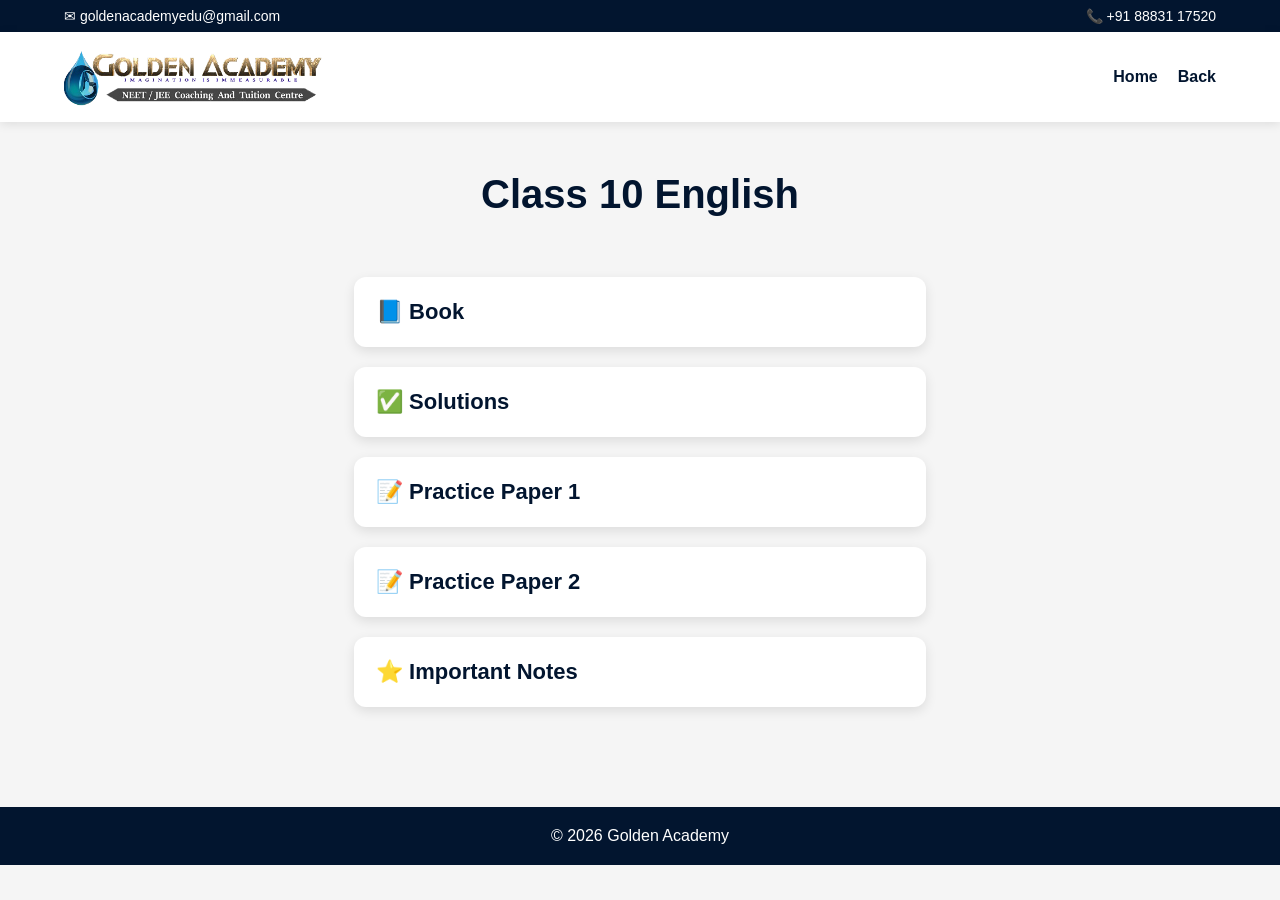
<file: class10-english.html>
<!DOCTYPE html>
<html lang="en">
<head>
<meta charset="UTF-8">
<meta name="viewport" content="width=device-width, initial-scale=1.0">

<title>Class 10 English Materials</title>

<style>

*{
margin:0;
padding:0;
box-sizing:border-box;
font-family:Arial, Helvetica, sans-serif;
}

body{
background:#f5f5f5;
}

.top-bar{
background:#02152f;
color:white;
padding:8px 5%;
display:flex;
justify-content:space-between;
font-size:14px;
}

.email a{
color:white;
text-decoration:none;
}

.navbar{
background:white;
padding:15px 5%;
display:flex;
justify-content:space-between;
align-items:center;
box-shadow:0 2px 10px rgba(0,0,0,0.1);
}

.logo{
height:60px;
}

.nav-links{
display:flex;
gap:20px;
}

.nav-links a{
text-decoration:none;
color:#02152f;
font-weight:bold;
}

.page-title{
text-align:center;
padding:50px 20px 20px;
}

.page-title h1{
font-size:40px;
color:#02152f;
}

.materials{
padding:40px 5%;
max-width:700px;
margin:auto;
}

.material-link{
display:block;
background:white;
padding:22px;
margin-bottom:20px;
border-radius:12px;
text-decoration:none;
font-size:22px;
font-weight:bold;
color:#02152f;
box-shadow:0 4px 12px rgba(0,0,0,0.1);
transition:0.3s;
}

.material-link:hover{
background:#02152f;
color:white;
transform:translateX(5px);
}

footer{
background:#02152f;
color:white;
text-align:center;
padding:20px;
margin-top:40px;
}

</style>
</head>

<body>

<div class="top-bar">

<div class="email">
<a href="mailto:goldenacademyedu@gmail.com">
✉︎ goldenacademyedu@gmail.com
</a>
</div>

<div>
📞 +91 88831 17520
</div>

</div>

<nav class="navbar">

<img src="logo.png" class="logo">

<div class="nav-links">
<a href="index.html">Home</a>
<a href="class10-materials.html">Back</a>
</div>

</nav>

<section class="page-title">
<h1>Class 10 English</h1>
</section>

<section class="materials">

<a href="YOUR_BOOK_LINK" class="material-link" target="_blank">
📘 Book
</a>

<a href="YOUR_SOLUTIONS_LINK" class="material-link" target="_blank">
✅ Solutions
</a>

<a href="YOUR_PRACTISE1_LINK" class="material-link" target="_blank">
📝 Practice Paper 1
</a>

<a href="YOUR_PRACTISE2_LINK" class="material-link" target="_blank">
📝 Practice Paper 2
</a>

<a href="YOUR_NOTES_LINK" class="material-link" target="_blank">
⭐ Important Notes
</a>

</section>

<footer>
© 2026 Golden Academy
</footer>

</body>
</html>
</file>
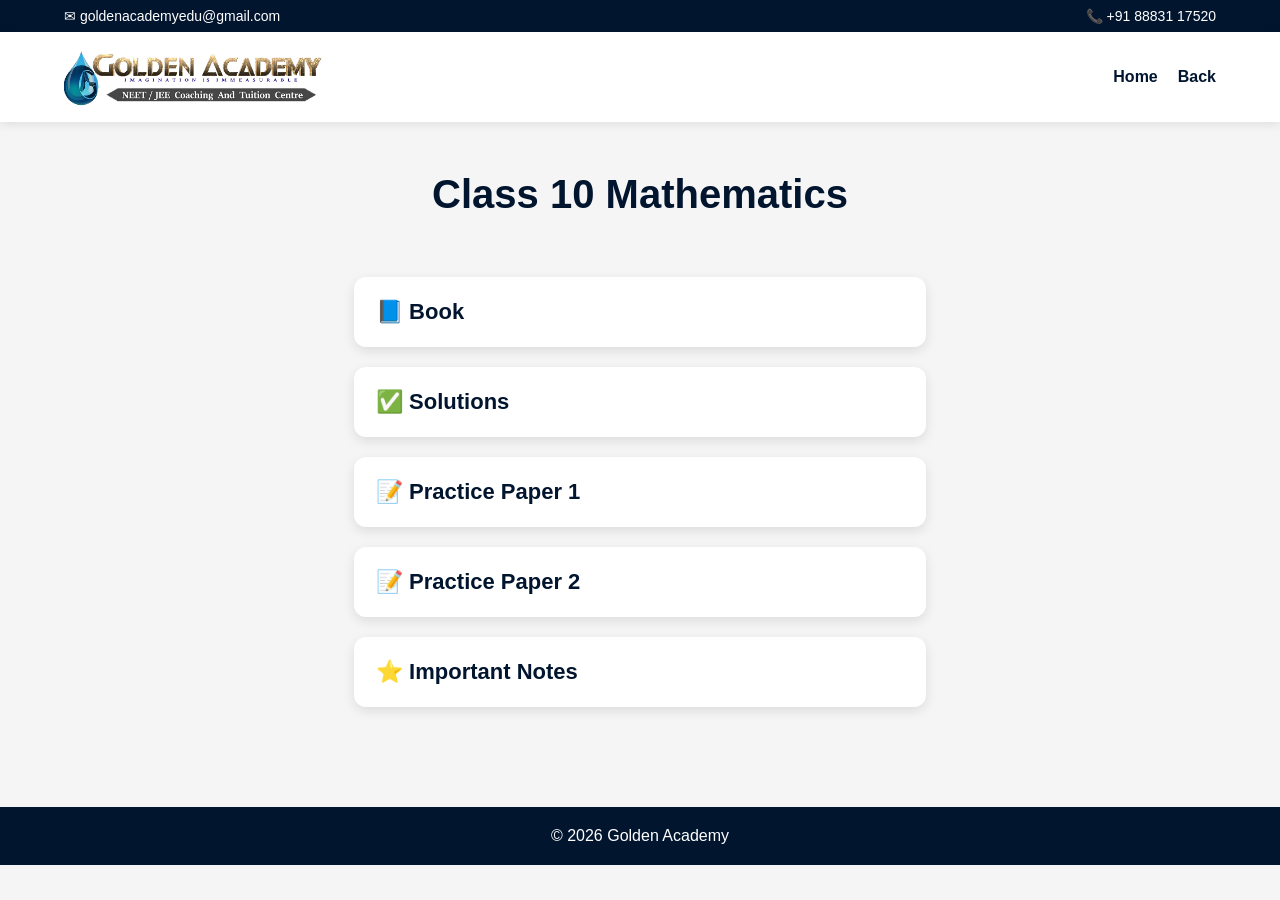
<file: class10-math.html>
<!DOCTYPE html>
<html lang="en">
<head>
<meta charset="UTF-8">
<meta name="viewport" content="width=device-width, initial-scale=1.0">

<title>Class 10 Math Materials</title>

<style>

*{
margin:0;
padding:0;
box-sizing:border-box;
font-family:Arial, Helvetica, sans-serif;
}

body{
background:#f5f5f5;
}

/* TOP BAR */

.top-bar{
background:#02152f;
color:white;
padding:8px 5%;
display:flex;
justify-content:space-between;
font-size:14px;
}

.email a{
color:white;
text-decoration:none;
}

/* NAVBAR */

.navbar{
background:white;
padding:15px 5%;
display:flex;
justify-content:space-between;
align-items:center;
box-shadow:0 2px 10px rgba(0,0,0,0.1);
}

.logo{
height:60px;
}

.nav-links{
display:flex;
gap:20px;
}

.nav-links a{
text-decoration:none;
color:#02152f;
font-weight:bold;
}

/* TITLE */

.page-title{
text-align:center;
padding:50px 20px 20px;
}

.page-title h1{
font-size:40px;
color:#02152f;
}

/* MATERIAL BOX */

.materials{
padding:40px 5%;
max-width:700px;
margin:auto;
}

.material-link{
display:block;
background:white;
padding:22px;
margin-bottom:20px;
border-radius:12px;

text-decoration:none;
font-size:22px;
font-weight:bold;
color:#02152f;

box-shadow:0 4px 12px rgba(0,0,0,0.1);

transition:0.3s;
}

.material-link:hover{
background:#02152f;
color:white;
transform:translateX(5px);
}

/* FOOTER */

footer{
background:#02152f;
color:white;
text-align:center;
padding:20px;
margin-top:40px;
}

</style>
</head>

<body>

<!-- TOP BAR -->

<div class="top-bar">

<div class="email">
<a href="mailto:goldenacademyedu@gmail.com">
✉︎ goldenacademyedu@gmail.com
</a>
</div>

<div>
📞 +91 88831 17520
</div>

</div>

<!-- NAVBAR -->

<nav class="navbar">

<img src="logo.png" class="logo">

<div class="nav-links">
<a href="index.html">Home</a>
<a href="class10-materials.html">Back</a>
</div>

</nav>

<!-- TITLE -->

<section class="page-title">
<h1>Class 10 Mathematics</h1>
</section>

<!-- LINKS -->

<section class="materials">

<a href="https://drive.google.com/open?id=1ZfJ5IK6fODSLW4uYW-duZrNXnLhXHc2p&usp=drive_fs" class="material-link" target="_blank">
📘 Book
</a>

<a href="YOUR_SOLUTIONS_LINK" class="material-link" target="_blank">
✅ Solutions
</a>

<a href="YOUR_PRACTISE1_LINK" class="material-link" target="_blank">
📝 Practice Paper 1
</a>

<a href="YOUR_PRACTISE2_LINK" class="material-link" target="_blank">
📝 Practice Paper 2
</a>

<a href="YOUR_NOTES_LINK" class="material-link" target="_blank">
⭐ Important Notes
</a>

</section>

<!-- FOOTER -->

<footer>
© 2026 Golden Academy
</footer>

</body>
</html>
</file>
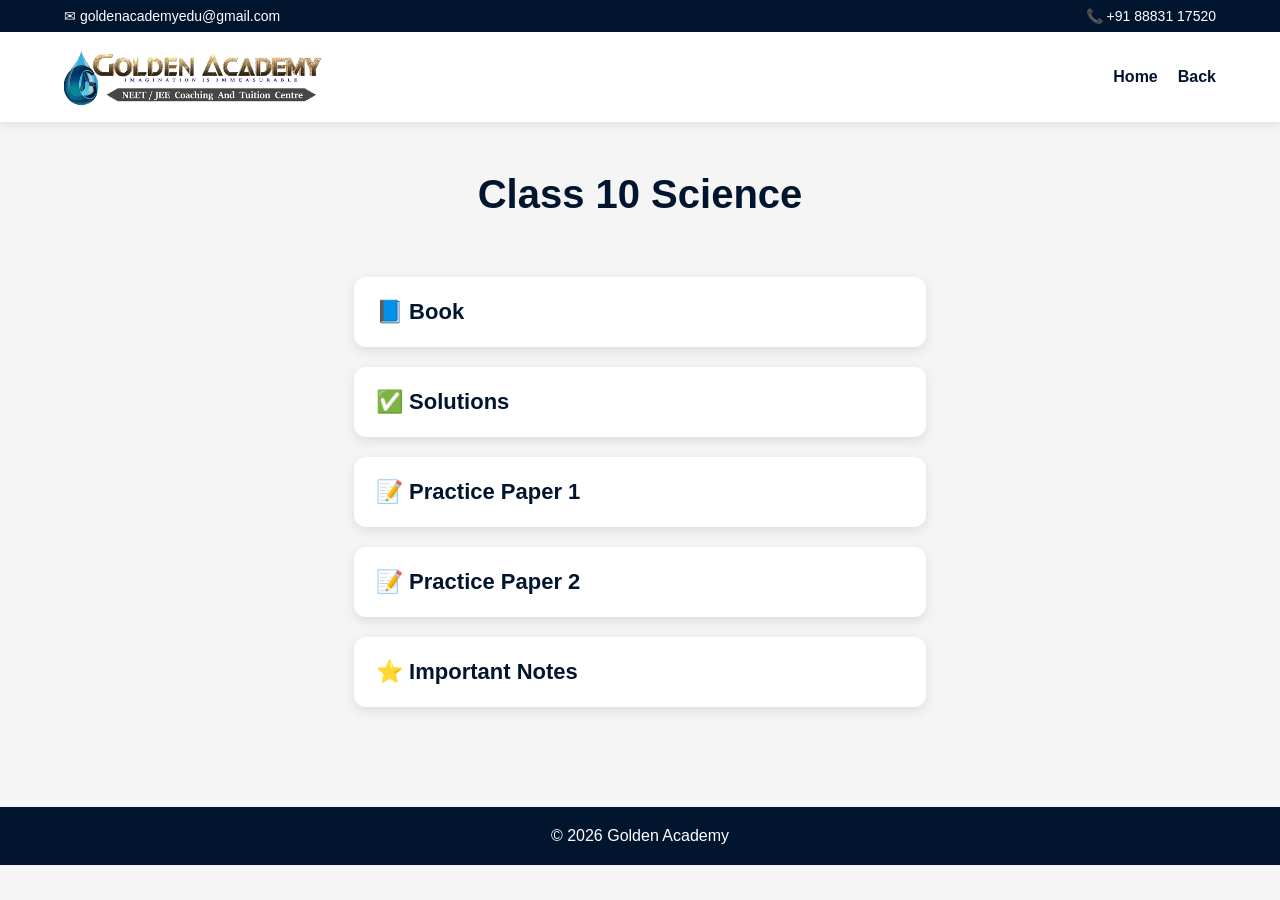
<file: class10-science.html>
<!DOCTYPE html>
<html lang="en">
<head>
<meta charset="UTF-8">
<meta name="viewport" content="width=device-width, initial-scale=1.0">

<title>Class 10 Science Materials</title>

<style>

*{
margin:0;
padding:0;
box-sizing:border-box;
font-family:Arial, Helvetica, sans-serif;
}

body{
background:#f5f5f5;
}

.top-bar{
background:#02152f;
color:white;
padding:8px 5%;
display:flex;
justify-content:space-between;
font-size:14px;
}

.email a{
color:white;
text-decoration:none;
}

.navbar{
background:white;
padding:15px 5%;
display:flex;
justify-content:space-between;
align-items:center;
box-shadow:0 2px 10px rgba(0,0,0,0.1);
}

.logo{
height:60px;
}

.nav-links{
display:flex;
gap:20px;
}

.nav-links a{
text-decoration:none;
color:#02152f;
font-weight:bold;
}

.page-title{
text-align:center;
padding:50px 20px 20px;
}

.page-title h1{
font-size:40px;
color:#02152f;
}

.materials{
padding:40px 5%;
max-width:700px;
margin:auto;
}

.material-link{
display:block;
background:white;
padding:22px;
margin-bottom:20px;
border-radius:12px;
text-decoration:none;
font-size:22px;
font-weight:bold;
color:#02152f;
box-shadow:0 4px 12px rgba(0,0,0,0.1);
transition:0.3s;
}

.material-link:hover{
background:#02152f;
color:white;
transform:translateX(5px);
}

footer{
background:#02152f;
color:white;
text-align:center;
padding:20px;
margin-top:40px;
}

</style>
</head>

<body>

<div class="top-bar">

<div class="email">
<a href="mailto:goldenacademyedu@gmail.com">
✉︎ goldenacademyedu@gmail.com
</a>
</div>

<div>
📞 +91 88831 17520
</div>

</div>

<nav class="navbar">

<img src="logo.png" class="logo">

<div class="nav-links">
<a href="index.html">Home</a>
<a href="class10-materials.html">Back</a>
</div>

</nav>

<section class="page-title">
<h1>Class 10 Science</h1>
</section>

<section class="materials">

<a href="YOUR_BOOK_LINK" class="material-link" target="_blank">
📘 Book
</a>

<a href="YOUR_SOLUTIONS_LINK" class="material-link" target="_blank">
✅ Solutions
</a>

<a href="YOUR_PRACTISE1_LINK" class="material-link" target="_blank">
📝 Practice Paper 1
</a>

<a href="YOUR_PRACTISE2_LINK" class="material-link" target="_blank">
📝 Practice Paper 2
</a>

<a href="YOUR_NOTES_LINK" class="material-link" target="_blank">
⭐ Important Notes
</a>

</section>

<footer>
© 2026 Golden Academy
</footer>

</body>
</html>
</file>
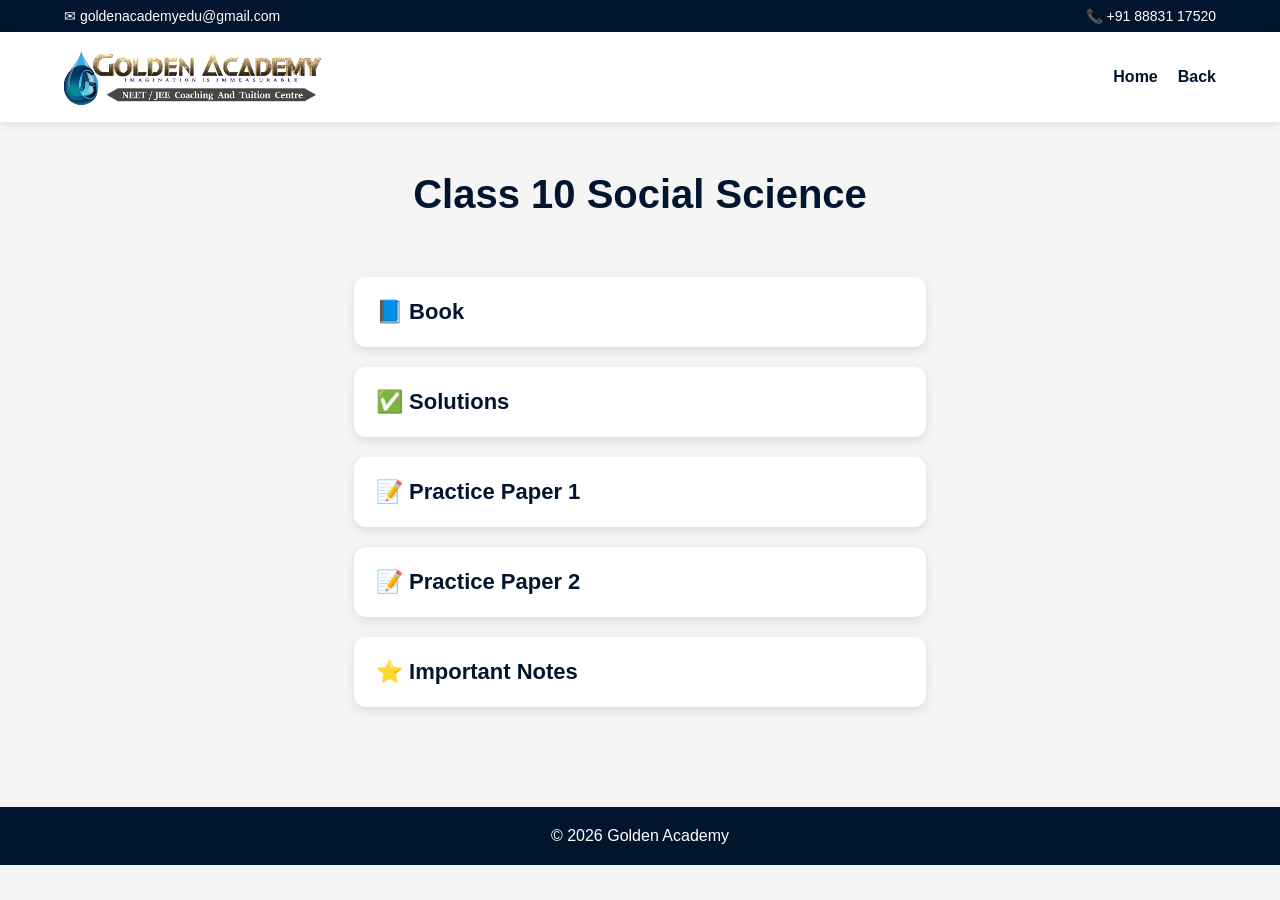
<file: class10-social.html>
<!DOCTYPE html>
<html lang="en">
<head>
<meta charset="UTF-8">
<meta name="viewport" content="width=device-width, initial-scale=1.0">

<title>Class 10 Social Materials</title>

<style>

*{
margin:0;
padding:0;
box-sizing:border-box;
font-family:Arial, Helvetica, sans-serif;
}

body{
background:#f5f5f5;
}

.top-bar{
background:#02152f;
color:white;
padding:8px 5%;
display:flex;
justify-content:space-between;
font-size:14px;
}

.email a{
color:white;
text-decoration:none;
}

.navbar{
background:white;
padding:15px 5%;
display:flex;
justify-content:space-between;
align-items:center;
box-shadow:0 2px 10px rgba(0,0,0,0.1);
}

.logo{
height:60px;
}

.nav-links{
display:flex;
gap:20px;
}

.nav-links a{
text-decoration:none;
color:#02152f;
font-weight:bold;
}

.page-title{
text-align:center;
padding:50px 20px 20px;
}

.page-title h1{
font-size:40px;
color:#02152f;
}

.materials{
padding:40px 5%;
max-width:700px;
margin:auto;
}

.material-link{
display:block;
background:white;
padding:22px;
margin-bottom:20px;
border-radius:12px;
text-decoration:none;
font-size:22px;
font-weight:bold;
color:#02152f;
box-shadow:0 4px 12px rgba(0,0,0,0.1);
transition:0.3s;
}

.material-link:hover{
background:#02152f;
color:white;
transform:translateX(5px);
}

footer{
background:#02152f;
color:white;
text-align:center;
padding:20px;
margin-top:40px;
}

</style>
</head>

<body>

<div class="top-bar">

<div class="email">
<a href="mailto:goldenacademyedu@gmail.com">
✉︎ goldenacademyedu@gmail.com
</a>
</div>

<div>
📞 +91 88831 17520
</div>

</div>

<nav class="navbar">

<img src="logo.png" class="logo">

<div class="nav-links">
<a href="index.html">Home</a>
<a href="class10-materials.html">Back</a>
</div>

</nav>

<section class="page-title">
<h1>Class 10 Social Science</h1>
</section>

<section class="materials">

<a href="YOUR_BOOK_LINK" class="material-link" target="_blank">
📘 Book
</a>

<a href="YOUR_SOLUTIONS_LINK" class="material-link" target="_blank">
✅ Solutions
</a>

<a href="YOUR_PRACTISE1_LINK" class="material-link" target="_blank">
📝 Practice Paper 1
</a>

<a href="YOUR_PRACTISE2_LINK" class="material-link" target="_blank">
📝 Practice Paper 2
</a>

<a href="YOUR_NOTES_LINK" class="material-link" target="_blank">
⭐ Important Notes
</a>

</section>

<footer>
© 2026 Golden Academy
</footer>

</body>
</html>
</file>
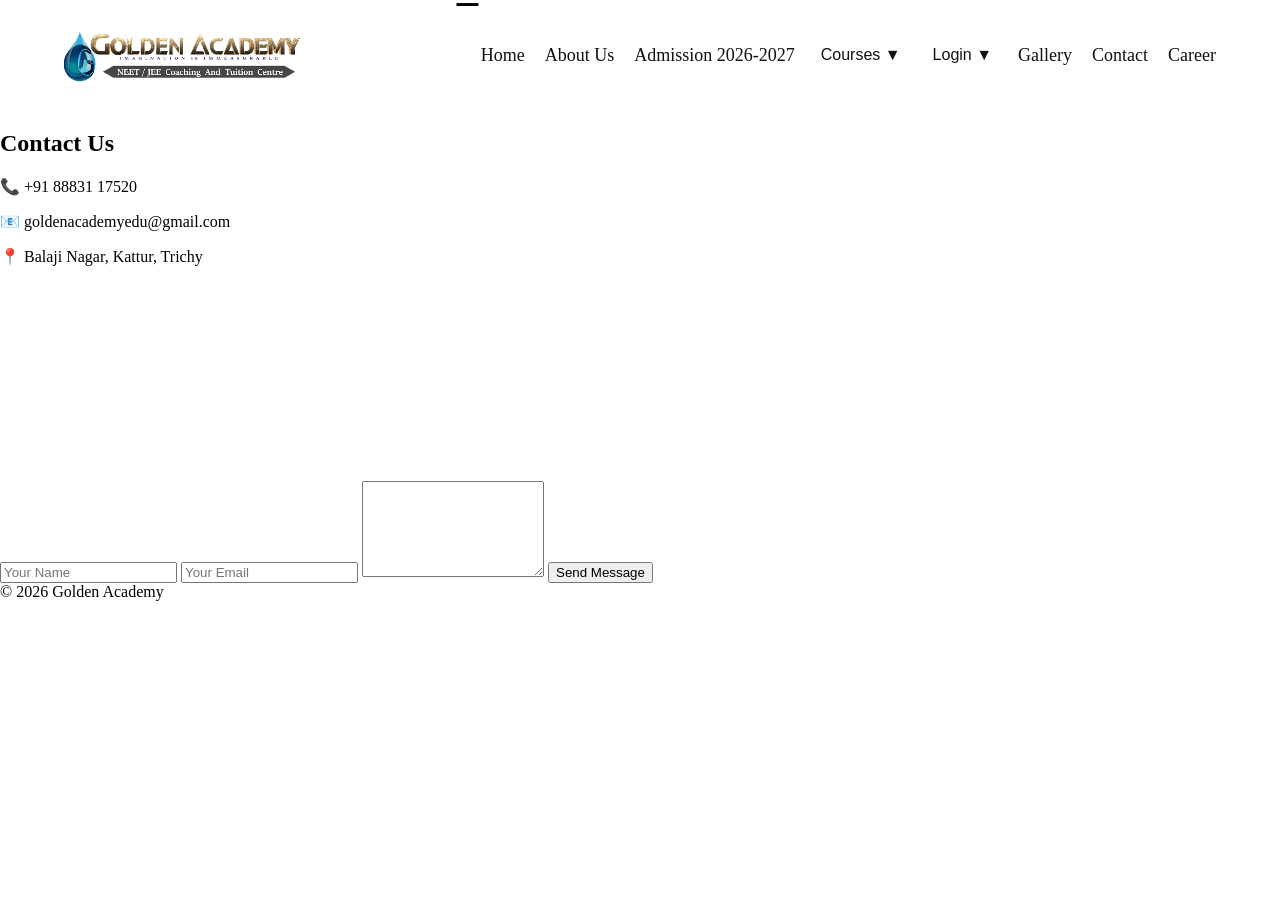
<file: contact.html>
<!DOCTYPE html>
<html lang="en">

<head>
  <meta charset="UTF-8" />
  <meta name="viewport" content="width=device-width, initial-scale=1.0" />

  <title>Contact - Golden Academy</title>

  <link rel="stylesheet" href="style.css" />
</head>

<body>

<!-- NAVBAR -->

<nav class="navbar">

  <img src="logo.png" class="logo">

  <!-- HAMBURGER -->
  <div class="menu-toggle" id="menu-toggle">
    ☰
  </div>

  <div class="nav-links" id="nav-links">

    <a href="index.html">Home</a>

    <a href="about.html">About Us</a>

    <a href="admission.html">
      Admission 2026-2027
    </a>

    <!-- COURSES DROPDOWN -->
    <div class="dropdown">

      <button class="dropbtn">
        Courses ▼
      </button>

      <div class="dropdown-content">

        <!-- COURSE DETAILS -->
        <div class="sub-dropdown">

          <button class="sub-dropbtn">
            Course Details ▶
          </button>

          <div class="sub-dropdown-content">
            <a href="class6-course.html">Class 6</a>
            <a href="class7-course.html">Class 7</a>
            <a href="class8-course.html">Class 8</a>
            <a href="class9-course.html">Class 9</a>
            <a href="class10-course.html">Class 10</a>
            <a href="class11-course.html">Class 11</a>
            <a href="class12-course.html">Class 12</a>
            <a href="jee-course.html">JEE</a>
            <a href="neet-course.html">NEET</a>
          </div>

        </div>

        <!-- STUDY MATERIALS -->
        <div class="sub-dropdown">

          <button class="sub-dropbtn">
            Study Materials ▶
          </button>

          <div class="sub-dropdown-content">
            <a href="class6-materials.html">Class 6</a>
            <a href="class7-materials.html">Class 7</a>
            <a href="class8-materials.html">Class 8</a>
            <a href="class9-materials.html">Class 9</a>
            <a href="class10-materials.html">Class 10</a>
            <a href="class11-materials.html">Class 11</a>
            <a href="class12-materials.html">Class 12</a>
            <a href="jee-materials.html">JEE</a>
            <a href="neet-materials.html">NEET</a>
          </div>

        </div>

      </div>

    </div>

    <!-- LOGIN -->
    <div class="dropdown">

      <button class="dropbtn">
        Login ▼
      </button>

      <div class="dropdown-content">
        <a href="student-login.html">Student Login</a>
        <a href="faculty-login.html">Faculty Login</a>
      </div>

    </div>

    <a href="gallery.html">Gallery</a>

    <a href="contact.html">Contact</a>

    <a href="career.html">Career</a>

  </div>

</nav>

<!-- CONTACT SECTION -->

<section class="contact-section">

  <h2>Contact Us</h2>

  <div class="contact-container">

    <!-- CONTACT DETAILS -->
    <div class="contact-info">

      <p>📞 +91 88831 17520</p>

      <p>📧 goldenacademyedu@gmail.com</p>

      <p>📍 Balaji Nagar, Kattur, Trichy</p>

      <!-- SMALL MAP -->
      <iframe
        src="https://maps.google.com/maps?q=trichy&t=&z=13&ie=UTF8&iwloc=&output=embed"
        width="100%"
        height="180"
        style="border:0; border-radius:10px; margin-top:15px;"
        allowfullscreen=""
        loading="lazy">
      </iframe>

    </div>

    <!-- CONTACT FORM -->
    <div class="contact-form">

      <form
        name="contact"
        method="POST"
        data-netlify="true">

        <input
          type="hidden"
          name="form-name"
          value="contact"
        />

        <input
          type="text"
          name="name"
          placeholder="Your Name"
          required
        />

        <input
          type="email"
          name="email"
          placeholder="Your Email"
          required
        />

        <textarea
          name="message"
          rows="6"
          placeholder="Your Message">
        </textarea>

        <button type="submit">
          Send Message
        </button>

      </form>

    </div>

  </div>

</section>

<!-- FOOTER -->

<footer class="footer">
  © 2026 Golden Academy
</footer>

<!-- JAVASCRIPT -->

<script>
const toggle = document.getElementById("menu-toggle");
const navLinks = document.getElementById("nav-links");

toggle.addEventListener("click", () => {
  navLinks.classList.toggle("active");
});
</script>

</body>

</html>
</file>
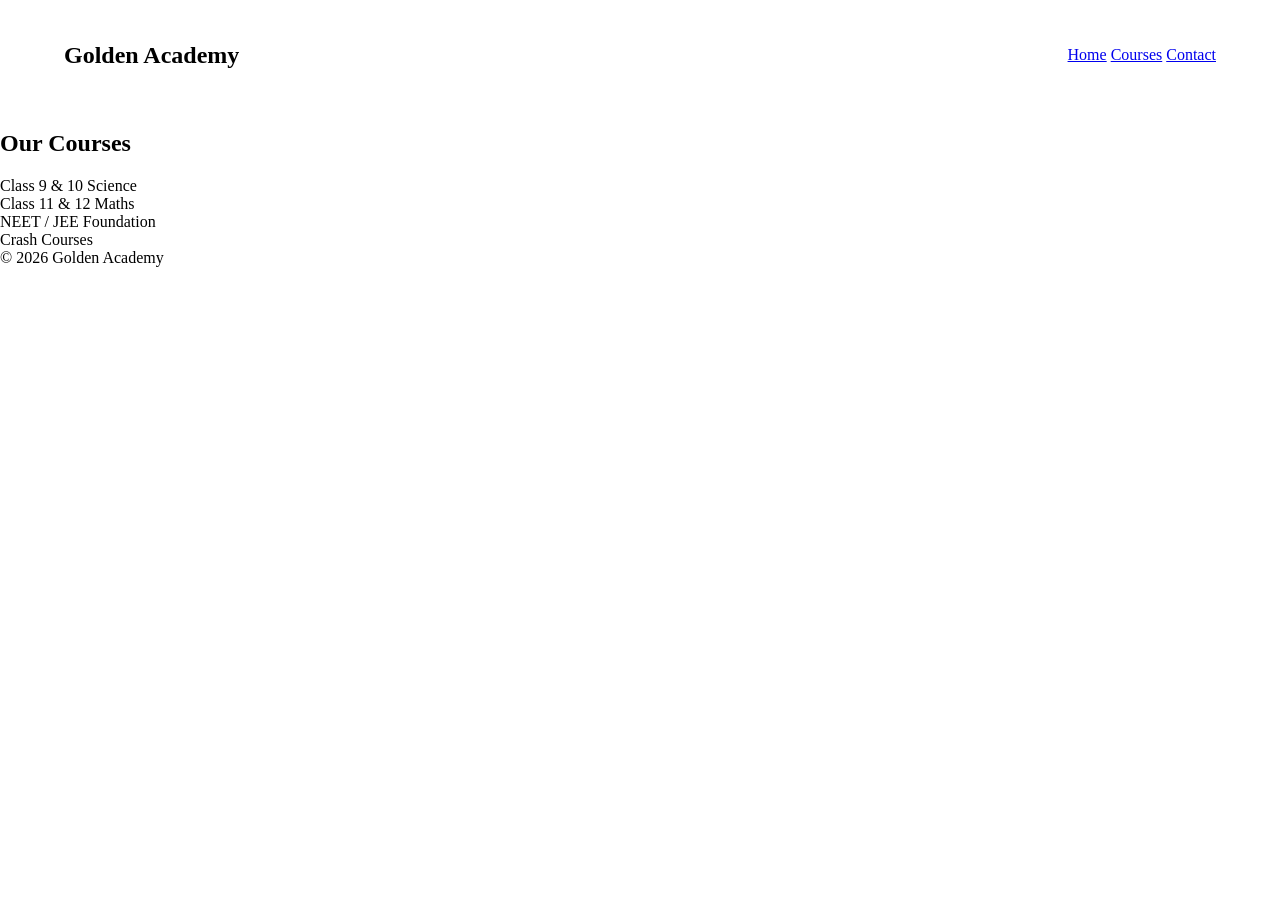
<file: courses.html>
<!DOCTYPE html>
<html lang="en">
<head>
  <meta charset="UTF-8" />
  <meta name="viewport" content="width=device-width, initial-scale=1.0" />
  <title>Courses</title>
  <link rel="stylesheet" href="style.css" />
</head>
<body>

<nav class="navbar">
  <h1>Golden Academy</h1>
  <div>
    <a href="index.html">Home</a>
    <a href="courses.html">Courses</a>
    <a href="contact.html">Contact</a>
  </div>
</nav>

<section class="courses">
  <h2>Our Courses</h2>
  <div class="grid">
    <div class="card">Class 9 & 10 Science</div>
    <div class="card">Class 11 & 12 Maths</div>
    <div class="card">NEET / JEE Foundation</div>
    <div class="card">Crash Courses</div>
  </div>
</section>

<footer>© 2026 Golden Academy</footer>
</body>
</html>
</file>
<file: style.css>
body {
  margin:0;
  font-family:'Segoe UI';
}

/* NAVBAR */
.navbar{
  display:flex;
  justify-content:space-between;
  align-items:center;
  padding:15px 5%;
  background:white;
  position:sticky;
  top:0;
  z-index:1000;
  height:80px;
  flex-wrap:nowrap;
}

/* LOGO */
.logo{
  height:55px;
  width:auto;
}

/* NAV LINKS */
.nav-links{
  display:flex;
  align-items:center;
  gap:20px;
}

.nav-links a{
  text-decoration:none;
  color:#111;
  font-weight:500;
  font-size:18px;
}

/* HAMBURGER */
.menu-toggle{
  display:block;
  font-size:30px;
  cursor:pointer;
  margin-left:auto;
  position:relative;
  top:-60px;
}

/* DROPDOWN */
.dropdown{
  position:relative;
}

.dropbtn{
  background:none;
  border:none;
  font-size:16px;
  cursor:pointer;
  font-weight:500;
  color:#111;
}

/* DROPDOWN CONTENT */
.dropdown-content{
  display:none;
  position:absolute;
  background:white;
  min-width:220px;
  box-shadow:0 0 10px rgba(0,0,0,0.2);
  z-index:999;
}

.dropdown-content a{
  display:block;
  padding:10px;
  color:black;
}

.dropdown-content a:hover{
  background:#f1f1f1;
}

.dropdown:hover .dropdown-content{
  display:block;
}

/* SUB DROPDOWN */
.sub-dropdown{
  position:relative;
}

.sub-dropbtn{
  width:100%;
  background:none;
  border:none;
  text-align:left;
  padding:10px;
  cursor:pointer;
  font-size:15px;
}

.sub-dropdown-content{
  display:none;
  position:absolute;
  left:100%;
  top:0;
  background:white;
  min-width:200px;
  box-shadow:0 0 10px rgba(0,0,0,0.2);
}

.sub-dropdown:hover .sub-dropdown-content{
  display:block;
}

/* MOBILE VIEW */
@media(max-width:768px){

  @media(max-width:768px){

@media(max-width:768px){

  .navbar{
    display:flex;
    justify-content:space-between;
    align-items:center;
    flex-wrap:nowrap;
  }

  .logo{
    height:45px;
    width:auto;
    max-width:75%;
  }

  .menu-toggle{
    display:block;
    margin-left:auto;
  }

}

  .nav-links{
    display:none;
    flex-direction:column;
    align-items:flex-start;
    position:absolute;
    top:80px;
    left:0;
    width:100%;
    background:white;
    padding:20px;
    box-shadow:0 5px 10px rgba(0,0,0,0.1);
    gap:15px;
  }

  .nav-links.active{
    display:flex;
  }

  .dropdown-content{
    position:static;
    box-shadow:none;
    min-width:100%;
  }

  .sub-dropdown-content{
    position:static;
    box-shadow:none;
    min-width:100%;
    padding-left:15px;
  }

  .dropdown:hover .dropdown-content,
  .sub-dropdown:hover .sub-dropdown-content{
    display:block;
  }

}
/* SLIDER */

.slider{
  width:100%;
  height:500px;
  overflow:hidden;
  background:#02152f;
}

.slides{
  display:flex;
  height:100%;
  animation:slide 12s infinite;
}

.slides img{
  min-width:100%;
  height:100%;

  object-fit:contain;

  background:#02152f;
}

/* SLIDE ANIMATION */

@keyframes slide{

  0%{
    transform:translateX(0%);
  }

  30%{
    transform:translateX(0%);
  }

  35%{
    transform:translateX(-100%);
  }

  65%{
    transform:translateX(-100%);
  }

  70%{
    transform:translateX(-200%);
  }

  95%{
    transform:translateX(-200%);
  }

  100%{
    transform:translateX(0%);
  }
}

/* Hero */
.hero {
  text-align:center;

  /* Reduced hero section height */
  padding:40px 20px;

  background:linear-gradient(135deg,#4f46e5,#06b6d4);
  color:#fff;
}

.btn {
  display:inline-block;
  margin-top:20px;
  padding:12px 25px;
  background:#fff;
  color:#000;
  border-radius:30px;
  text-decoration:none;
}

/* Features */
.features {
  display:flex;
  justify-content:space-around;
  padding:40px;
  flex-wrap:wrap;
}

.feature {
  font-size:18px;
}

/* Grid */
.grid {
  display:grid;
  grid-template-columns:repeat(auto-fit,minmax(200px,1fr));
  gap:20px;
  padding:20px;
}

/* Cards */
.card {
  background:#f5f5f5;
  padding:20px;
  border-radius:15px;
  box-shadow:0 5px 15px rgba(0,0,0,0.1);
  transition:0.3s;
}

.card:hover {
  transform:translateY(-5px);
}

/* Gallery boxes */
.gallery .box {
  height:150px;
  background:#ddd;
  border-radius:10px;
}

/* WhatsApp */
.whatsapp {
  position:fixed;
  bottom:20px;
  right:20px;
  background:#25D366;
  color:#fff;
  padding:15px;
  border-radius:50%;
  text-decoration:none;
}

/* Footer */
footer {
  text-align:center;
  padding:15px;
  background:#000;
  color:#fff;
}

/* Google Reviews Section */
.reviews {
  padding: 60px 20px;
  background: #f5f5f5;
  text-align: center;
}

.reviews h2 {
  font-size: 34px;
  margin-bottom: 30px;
  color: #222;
}

.gallery-img {
  width: 100%;
  height: 250px;
  object-fit: cover;
  border-radius: 15px;
}
</file>
